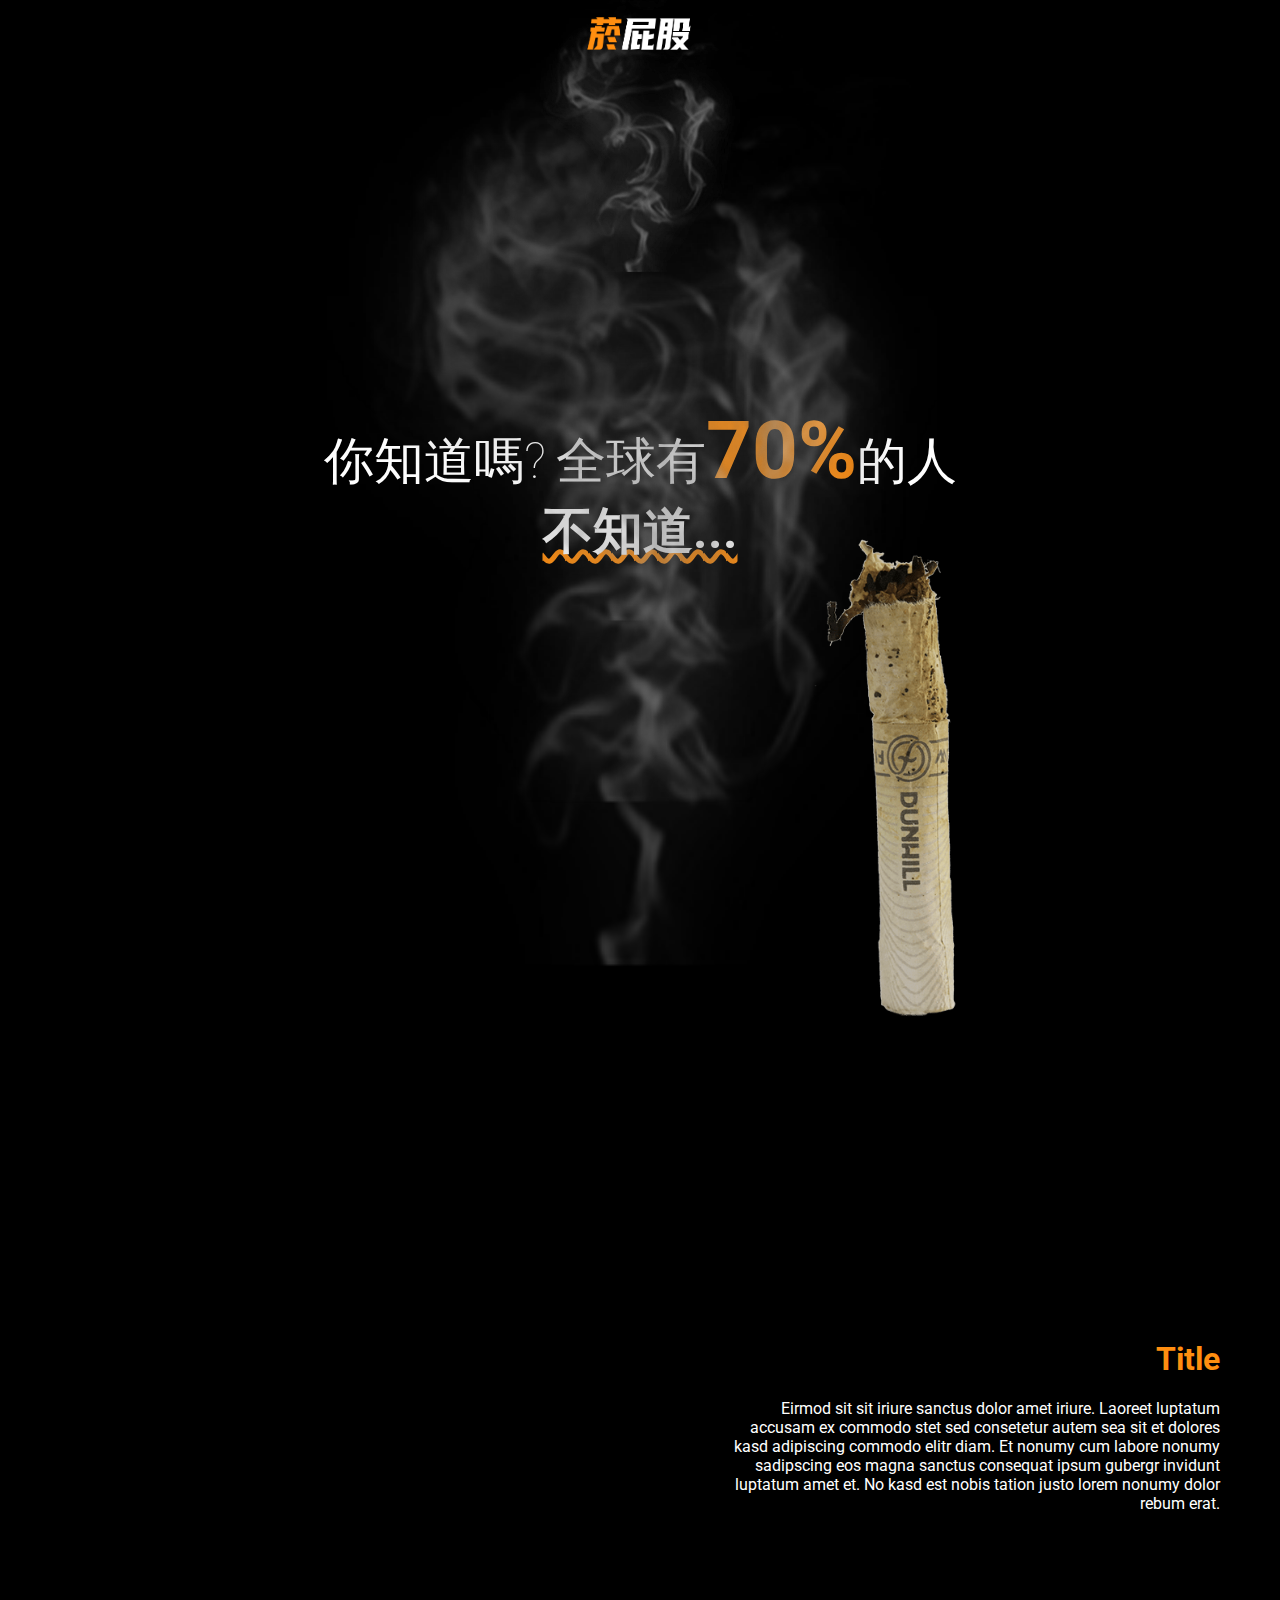
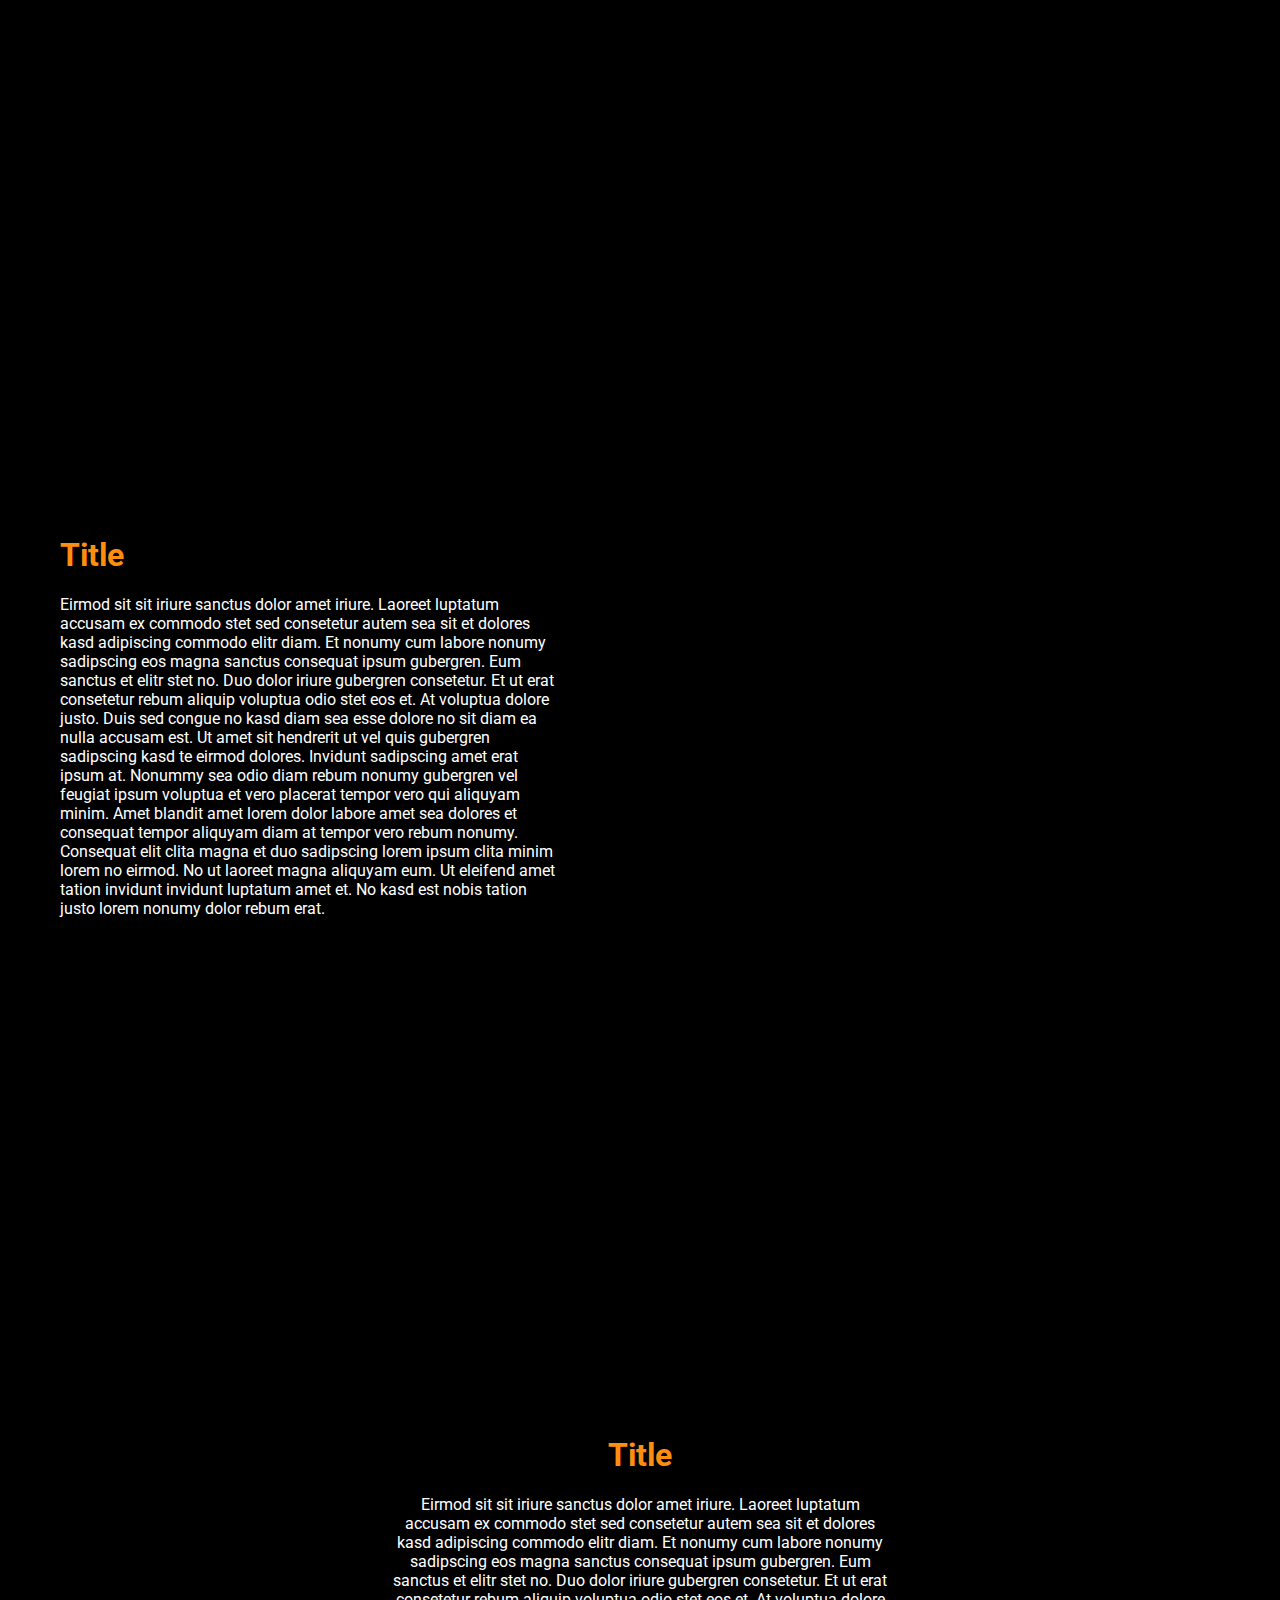
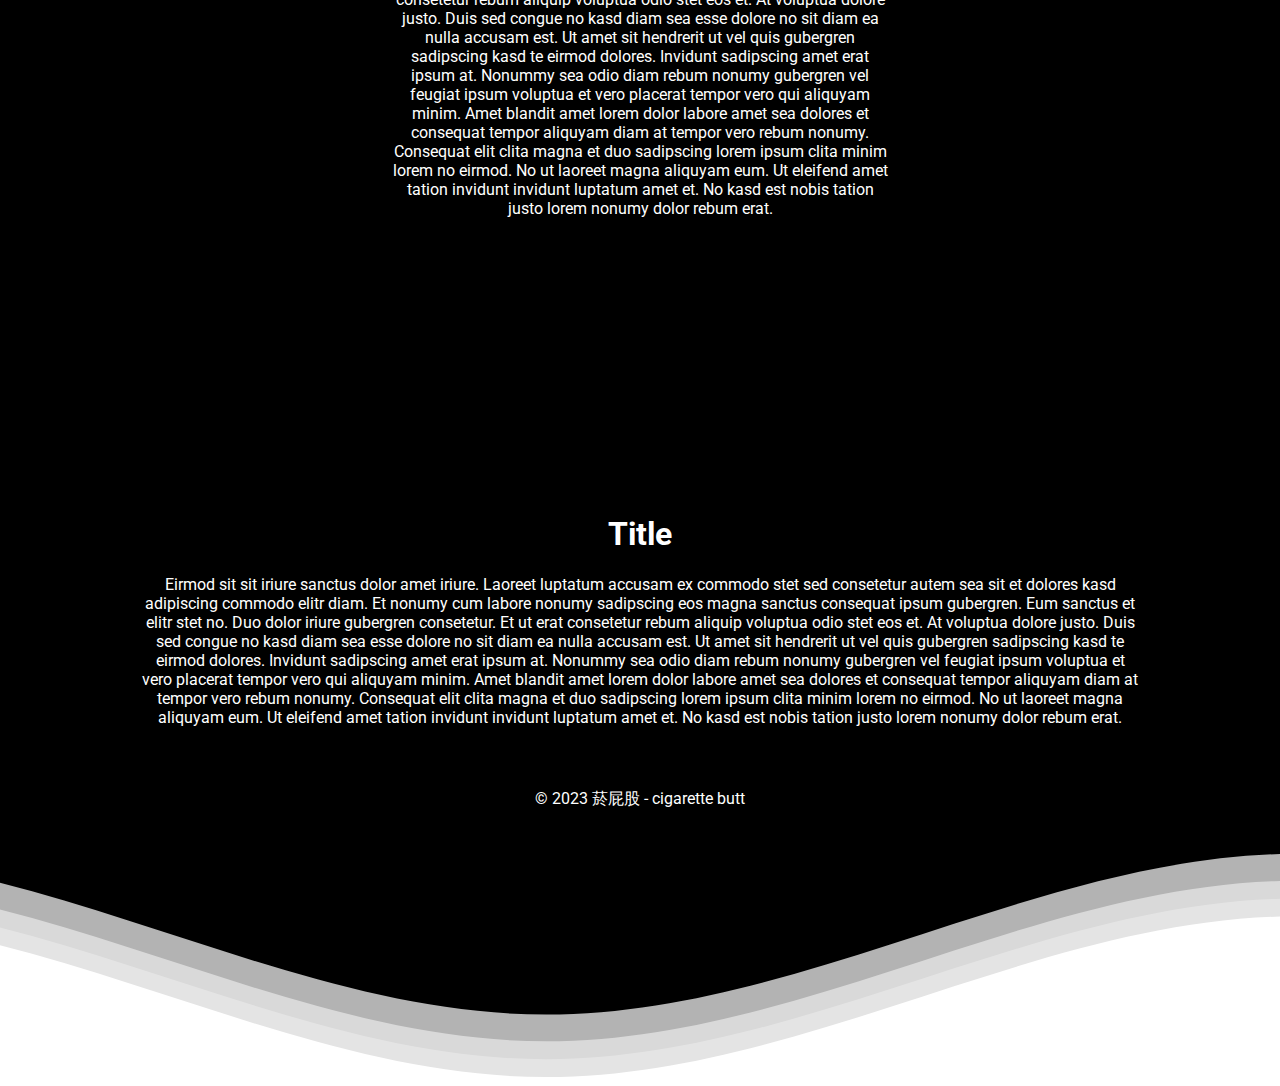
<file: index.html>
<!DOCTYPE html>
<html lang="en">

<head>
	<meta charset="UTF-8" />
	<meta http-equiv="X-UA-Compatible" content="IE=edge" />
	<meta name="viewport" content="width=device-width, initial-scale=1.0" />
	<title>菸屁股 - cigarette butt</title>
	<link rel="icon" type="image/x-icon" href="/icon.ico" />
	<link rel="stylesheet" href="/style.css" />
	<meta property="og:image" content="./og.png">
	<!-- <script src="./script.js"></script> -->
	<meta name="description" content="">
	<meta name="keywords" content="菸蒂, ">
	<meta name="author" content="Ian Chen">
</head>

<body>
	<header>
		<nav>
			<a href="/">
				<img src="./logo.png" id="logo" alt="logo" height="70px" width="auto" />
			</a>
		</nav>
	</header>
	<section class="content-section">
		<main class="home-area">
			<div class="title-img-area">
				<div class="cup-wrap">
					<div class="smoke-wrap">
						<img class="smoke" src="./smoke.png" alt="smoke" />
					</div>
					<div class="smoke-wrap">
						<img class="smoke2" src="./smoke.png" alt="smoke" />
					</div>
					<div class="smoke-wrap">
						<img class="smoke3" src="./smoke.png" alt="smoke" />
					</div>
					<div class="smoke-wrap">
						<img class="smoke5" src="./smoke.png" alt="smoke" />
					</div>
					<div class="smoke-wrap">
						<img class="smoke4" src="./smoke.png" alt="smoke" />
					</div>
				</div>
				<h1 class="title">
					你知道嗎?&thinsp;全球有<span id="num">70%</span>的人<span class="people">不知道...</span>
				</h1>

				<div class="homeimg"></div>
			</div>
		</main>
		<main clsas="post-area">
			<div class="container container-1">
				<div class="post-1">
					<h1>Title</h1>
					<p>
						Eirmod sit sit iriure sanctus dolor amet iriure. Laoreet luptatum accusam ex commodo stet
						sed consetetur autem sea sit et dolores kasd adipiscing commodo elitr diam. Et nonumy cum
						labore nonumy sadipscing eos magna sanctus consequat ipsum gubergr
						invidunt luptatum amet et. No kasd est nobis tation justo lorem nonumy dolor rebum erat.
					</p>
				</div>
			</div>
			<div class="container container-2">
				<div class="post-2">
					<h1>Title</h1>
					<p>
						Eirmod sit sit iriure sanctus dolor amet iriure. Laoreet luptatum accusam ex commodo stet
						sed consetetur autem sea sit et dolores kasd adipiscing commodo elitr diam. Et nonumy cum
						labore nonumy sadipscing eos magna sanctus consequat ipsum gubergren. Eum sanctus et elitr
						stet no. Duo dolor iriure gubergren consetetur. Et ut erat consetetur rebum aliquip voluptua
						odio stet eos et. At voluptua dolore justo. Duis sed congue no kasd diam sea esse dolore no
						sit diam ea nulla accusam est. Ut amet sit hendrerit ut vel quis gubergren sadipscing kasd
						te eirmod dolores. Invidunt sadipscing amet erat ipsum at. Nonummy sea odio diam rebum
						nonumy gubergren vel feugiat ipsum voluptua et vero placerat tempor vero qui aliquyam minim.
						Amet blandit amet lorem dolor labore amet sea dolores et consequat tempor aliquyam diam at
						tempor vero rebum nonumy. Consequat elit clita magna et duo sadipscing lorem ipsum clita
						minim lorem no eirmod. No ut laoreet magna aliquyam eum. Ut eleifend amet tation invidunt
						invidunt luptatum amet et. No kasd est nobis tation justo lorem nonumy dolor rebum erat.
					</p>
				</div>
			</div>
			<div class="container container-3">
				<div class="post-3">
					<h1>Title</h1>
					<p>
						Eirmod sit sit iriure sanctus dolor amet iriure. Laoreet luptatum accusam ex commodo stet
						sed consetetur autem sea sit et dolores kasd adipiscing commodo elitr diam. Et nonumy cum
						labore nonumy sadipscing eos magna sanctus consequat ipsum gubergren. Eum sanctus et elitr
						stet no. Duo dolor iriure gubergren consetetur. Et ut erat consetetur rebum aliquip voluptua
						odio stet eos et. At voluptua dolore justo. Duis sed congue no kasd diam sea esse dolore no
						sit diam ea nulla accusam est. Ut amet sit hendrerit ut vel quis gubergren sadipscing kasd
						te eirmod dolores. Invidunt sadipscing amet erat ipsum at. Nonummy sea odio diam rebum
						nonumy gubergren vel feugiat ipsum voluptua et vero placerat tempor vero qui aliquyam minim.
						Amet blandit amet lorem dolor labore amet sea dolores et consequat tempor aliquyam diam at
						tempor vero rebum nonumy. Consequat elit clita magna et duo sadipscing lorem ipsum clita
						minim lorem no eirmod. No ut laoreet magna aliquyam eum. Ut eleifend amet tation invidunt
						invidunt luptatum amet et. No kasd est nobis tation justo lorem nonumy dolor rebum erat.
					</p>
				</div>
			</div>
		</main>
	</section>
	<div class="final-post">
		<h1>Title</h1>
		<p>
			Eirmod sit sit iriure sanctus dolor amet iriure. Laoreet luptatum accusam ex commodo stet sed consetetur
			autem sea sit et dolores kasd adipiscing commodo elitr diam. Et nonumy cum labore nonumy sadipscing eos
			magna sanctus consequat ipsum gubergren. Eum sanctus et elitr stet no. Duo dolor iriure gubergren
			consetetur. Et ut erat consetetur rebum aliquip voluptua odio stet eos et. At voluptua dolore justo.
			Duis sed congue no kasd diam sea esse dolore no sit diam ea nulla accusam est. Ut amet sit hendrerit ut
			vel quis gubergren sadipscing kasd te eirmod dolores. Invidunt sadipscing amet erat ipsum at. Nonummy
			sea odio diam rebum nonumy gubergren vel feugiat ipsum voluptua et vero placerat tempor vero qui
			aliquyam minim. Amet blandit amet lorem dolor labore amet sea dolores et consequat tempor aliquyam diam
			at tempor vero rebum nonumy. Consequat elit clita magna et duo sadipscing lorem ipsum clita minim lorem
			no eirmod. No ut laoreet magna aliquyam eum. Ut eleifend amet tation invidunt invidunt luptatum amet et.
			No kasd est nobis tation justo lorem nonumy dolor rebum erat.
		</p>
	</div>
	<footer>
		<p>&copy;&nbsp;2023 菸屁股 - cigarette butt</p>
	</footer>
	<div class='footer-waves'>
		<svg class="fish" id="fish">
			<path id="fish2"
				d="m 172.04828,20.913839 c 0.0489,-0.444179 -0.2178,-0.896934 -1.01784,-1.415715 -0.72801,-0.475049 -1.4826,-0.932948 -2.2149,-1.401138 -1.6035,-1.028129 -3.29018,-1.969653 -4.89798,-3.079244 -4.67074,-3.24131 -10.22127,-4.404923 -15.76322,-5.1509392 -2.27235,-0.286401 -4.81223,-0.168925 -6.72186,-1.574351 -1.48174,-1.081294 -4.04993,-4.828523 -6.86506,-6.456038 -0.4862,-0.290688 -2.77227,-1.44486897 -2.77227,-1.44486897 0,0 1.30939,3.55000597 1.60951,4.26429497 0.69542,1.644664 -0.38158,3.063809 -0.83262,4.642447 -0.29069,1.0418502 2.13772,0.8129002 2.26463,1.7827212 0.18179,1.432007 -4.15197,1.936211 -6.59152,2.417263 -3.65634,0.715146 -7.91635,2.082841 -11.56925,0.884071 -4.3046,-1.38313 -7.37269,-4.129669 -10.46566,-7.2354952 1.43801,6.7252892 5.4382,10.6028562 5.6157,11.4226162 0.18607,0.905509 -0.45961,1.091584 -1.04099,1.682394 -1.28967,1.265655 -6.91566,7.731125 -6.93366,9.781383 1.61379,-0.247815 3.56115,-1.660957 4.9803,-2.485862 1.58035,-0.905509 7.60593,-5.373029 9.29347,-6.065023 0.38587,-0.160351 5.0549,-1.531476 5.09434,-0.932949 0.0695,0.932949 -0.30784,1.137031 -0.18436,1.527189 0.22638,0.746016 1.44144,1.465449 2.02282,1.985088 1.50918,1.292237 3.21044,2.42841 4.27373,4.156252 1.49203,2.401827 1.55805,4.999163 1.98251,7.677102 0.99469,-0.111473 2.0091,-2.17545 2.55961,-2.992638 0.51278,-0.772598 2.38639,-4.07136 3.09725,-4.275442 0.67227,-0.204082 2.75511,0.958673 3.50284,1.180763 2.85973,0.848057 5.644,1.353976 8.56032,1.353976 3.50799,0.0094 12.726,0.258104 19.55505,-4.800226 0.75545,-0.567658 2.55703,-2.731104 2.55703,-2.731104 0,0 -0.37644,-0.577091 -1.04785,-0.790605 0.89779,-0.584808 1.8659,-1.211633 1.94993,-1.925922 z"
				style="fill:#ff8e10;fill-opacity:1" inkscape:connector-curvature="0"
				sodipodi:nodetypes="cccccccccccccccccccccccccccccccc" />
			<path sodipodi:nodetypes="cccccccccccccccccccccccccccccccc" inkscape:connector-curvature="0"
				style="fill:#ff8e10;fill-opacity:1"
				d="m 234.99441,42.953992 c 0.0489,-0.44418 -0.2178,-0.896934 -1.01784,-1.415715 -0.72801,-0.47505 -1.4826,-0.932949 -2.2149,-1.401138 -1.6035,-1.02813 -3.29018,-1.969653 -4.89798,-3.079245 -4.67074,-3.24131 -10.22127,-4.404923 -15.76322,-5.150939 -2.27235,-0.286401 -4.81223,-0.168925 -6.72186,-1.574351 -1.48174,-1.081294 -4.04993,-4.828523 -6.86506,-6.456038 -0.4862,-0.290688 -2.77227,-1.444869 -2.77227,-1.444869 0,0 1.30939,3.550006 1.60951,4.264295 0.69542,1.644664 -0.38158,3.063809 -0.83262,4.642447 -0.29069,1.04185 2.13772,0.8129 2.26463,1.782721 0.18179,1.432007 -4.15197,1.936211 -6.59152,2.417263 -3.65634,0.715146 -7.91635,2.082842 -11.56925,0.884072 -4.3046,-1.383131 -7.37269,-4.12967 -10.46566,-7.235496 1.43801,6.725289 5.4382,10.602857 5.6157,11.422617 0.18607,0.905508 -0.45961,1.091583 -1.04099,1.682394 -1.28967,1.265654 -6.91566,7.731125 -6.93366,9.781382 1.61379,-0.247815 3.56115,-1.660957 4.9803,-2.485862 1.58035,-0.905509 7.60593,-5.373029 9.29347,-6.065023 0.38587,-0.160351 5.0549,-1.531476 5.09434,-0.932948 0.0695,0.932948 -0.30784,1.137031 -0.18436,1.527188 0.22638,0.746016 1.44144,1.46545 2.02282,1.985088 1.50918,1.292237 3.21044,2.42841 4.27373,4.156252 1.49203,2.401827 1.55805,4.999163 1.98251,7.677102 0.99469,-0.111473 2.0091,-2.17545 2.55961,-2.992638 0.51278,-0.772598 2.38639,-4.071359 3.09725,-4.275442 0.67227,-0.204082 2.75511,0.958673 3.50284,1.180763 2.85973,0.848057 5.644,1.353976 8.56032,1.353976 3.50799,0.0094 12.726,0.258104 19.55505,-4.800226 0.75545,-0.567658 2.55703,-2.731104 2.55703,-2.731104 0,0 -0.37644,-0.57709 -1.04785,-0.790605 0.89779,-0.584808 1.8659,-1.211633 1.94993,-1.925921 z"
				id="fish3" />
			<path id="fish6"
				d="m 200.07076,80.737109 c 0.0489,-0.44418 -0.2178,-0.896934 -1.01784,-1.415715 -0.72801,-0.47505 -1.4826,-0.932949 -2.2149,-1.401138 -1.6035,-1.02813 -3.29018,-1.969653 -4.89798,-3.079245 -4.67074,-3.24131 -10.22127,-4.404923 -15.76322,-5.150939 -2.27235,-0.286401 -4.81223,-0.168925 -6.72186,-1.574351 -1.48174,-1.081294 -4.04993,-4.828523 -6.86506,-6.456038 -0.4862,-0.290688 -2.77227,-1.444869 -2.77227,-1.444869 0,0 1.30939,3.550006 1.60951,4.264295 0.69542,1.644664 -0.38158,3.063809 -0.83262,4.642447 -0.29069,1.04185 2.13772,0.8129 2.26463,1.782721 0.18179,1.432007 -4.15197,1.936211 -6.59152,2.417263 -3.65634,0.715146 -7.91635,2.082842 -11.56925,0.884072 -4.3046,-1.383131 -7.37269,-4.12967 -10.46566,-7.235496 1.43801,6.725289 5.4382,10.602857 5.6157,11.422617 0.18607,0.905508 -0.45961,1.091583 -1.04099,1.682394 -1.28967,1.265654 -6.91566,7.731125 -6.93366,9.781382 1.61379,-0.247815 3.56115,-1.660957 4.9803,-2.485862 1.58035,-0.905509 7.60593,-5.373029 9.29347,-6.065023 0.38587,-0.160351 5.0549,-1.531476 5.09434,-0.932948 0.0695,0.932948 -0.30784,1.137031 -0.18436,1.527188 0.22638,0.746016 1.44144,1.46545 2.02282,1.985088 1.50918,1.292237 3.21044,2.42841 4.27373,4.156252 1.49203,2.401827 1.55805,4.999163 1.98251,7.677102 0.99469,-0.111473 2.0091,-2.17545 2.55961,-2.992638 0.51278,-0.772598 2.38639,-4.071359 3.09725,-4.275442 0.67227,-0.204082 2.75511,0.958673 3.50284,1.180763 2.85973,0.848057 5.644,1.353976 8.56032,1.353976 3.50799,0.0094 12.726,0.258104 19.55505,-4.800226 0.75545,-0.567658 2.55703,-2.731104 2.55703,-2.731104 0,0 -0.37644,-0.57709 -1.04785,-0.790605 0.89779,-0.584808 1.8659,-1.211633 1.94993,-1.925921 z"
				style="fill:#ff8e10;fill-opacity:1" inkscape:connector-curvature="0"
				sodipodi:nodetypes="cccccccccccccccccccccccccccccccc" />
			<path sodipodi:nodetypes="cccccccccccccccccccccccccccccccc" inkscape:connector-curvature="0"
				style="fill:#ff8e10;fill-opacity:1"
				d="m 77.275623,89.018799 c 0.0489,-0.44418 -0.2178,-0.896934 -1.01784,-1.415715 -0.72801,-0.47505 -1.4826,-0.932949 -2.2149,-1.401138 -1.6035,-1.02813 -3.29018,-1.969653 -4.89798,-3.079245 -4.67074,-3.24131 -10.22127,-4.404923 -15.76322,-5.150939 -2.272347,-0.286401 -4.812227,-0.168925 -6.721857,-1.574351 -1.48174,-1.081294 -4.04993,-4.828523 -6.86506,-6.456038 -0.4862,-0.290688 -2.77227,-1.444869 -2.77227,-1.444869 0,0 1.30939,3.550006 1.60951,4.264295 0.69542,1.644664 -0.38158,3.063809 -0.83262,4.642447 -0.29069,1.04185 2.13772,0.8129 2.26463,1.782721 0.18179,1.432007 -4.15197,1.936211 -6.59152,2.417263 -3.65634,0.715146 -7.91635,2.082842 -11.56925,0.884072 -4.3046,-1.383131 -7.37269,-4.12967 -10.46566,-7.235496 1.43801,6.725289 5.4382,10.602857 5.6157,11.422617 0.18607,0.905508 -0.45961,1.091583 -1.04099,1.682394 -1.28967,1.265654 -6.9156603,7.731122 -6.9336603,9.781382 1.6137903,-0.24782 3.5611503,-1.66096 4.9803003,-2.48586 1.58035,-0.90551 7.60593,-5.37303 9.29347,-6.065025 0.38587,-0.160351 5.0549,-1.531476 5.09434,-0.932948 0.0695,0.932948 -0.30784,1.137031 -0.18436,1.527183 0.22638,0.74602 1.44144,1.46546 2.02282,1.98509 1.50918,1.29224 3.21044,2.42841 4.27373,4.15625 1.49203,2.40183 1.55805,4.999171 1.98251,7.677111 0.99469,-0.11148 2.0091,-2.17545 2.55961,-2.99264 0.51278,-0.7726 2.38639,-4.071361 3.09725,-4.275441 0.67227,-0.20408 2.75511,0.95867 3.50284,1.18076 2.85973,0.84806 5.644,1.35398 8.560317,1.35398 3.50799,0.009 12.726,0.2581 19.55505,-4.80023 0.75545,-0.56766 2.55703,-2.7311 2.55703,-2.7311 0,0 -0.37644,-0.57709 -1.04785,-0.79061 0.89779,-0.58481 1.8659,-1.211632 1.94993,-1.92592 z"
				id="fish4" />
			<path id="fish5"
				d="m 127.65312,60.900973 c 0.0489,-0.44418 -0.2178,-0.896934 -1.01784,-1.415715 -0.72801,-0.47505 -1.4826,-0.932949 -2.2149,-1.401138 -1.6035,-1.02813 -3.29018,-1.969653 -4.89799,-3.079245 -4.67074,-3.24131 -10.22127,-4.404923 -15.76322,-5.150939 -2.27235,-0.286401 -4.812228,-0.168925 -6.721858,-1.574351 -1.48174,-1.081294 -4.04993,-4.828523 -6.86506,-6.456038 -0.4862,-0.290688 -2.77227,-1.444869 -2.77227,-1.444869 0,0 1.30939,3.550006 1.60951,4.264295 0.69542,1.644664 -0.38158,3.063809 -0.83262,4.642447 -0.29069,1.04185 2.13772,0.8129 2.26463,1.782721 0.18179,1.432007 -4.15197,1.936211 -6.59152,2.417263 -3.65634,0.715146 -7.91635,2.082842 -11.56925,0.884072 -4.3046,-1.383131 -7.37269,-4.12967 -10.46566,-7.235496 1.43801,6.725289 5.4382,10.602857 5.6157,11.422617 0.18607,0.905508 -0.45961,1.091583 -1.04099,1.682394 -1.28967,1.265654 -6.91566,7.731125 -6.93366,9.781382 1.61379,-0.247815 3.56115,-1.660957 4.9803,-2.485862 1.58035,-0.905509 7.60593,-5.373029 9.29347,-6.065023 0.38587,-0.160351 5.0549,-1.531476 5.09434,-0.932948 0.0695,0.932948 -0.30784,1.137031 -0.18436,1.527188 0.22638,0.746016 1.44144,1.46545 2.02282,1.985088 1.50918,1.292237 3.21044,2.42841 4.27373,4.156252 1.49203,2.401827 1.55805,4.999163 1.98251,7.677102 0.99469,-0.111473 2.0091,-2.17545 2.55961,-2.992638 0.51278,-0.772598 2.38639,-4.071359 3.09725,-4.275442 0.67227,-0.204082 2.75511,0.958673 3.50284,1.180763 2.85973,0.848057 5.643998,1.353976 8.560318,1.353976 3.50799,0.0094 12.726,0.258104 19.55506,-4.800226 0.75545,-0.567658 2.55703,-2.731104 2.55703,-2.731104 0,0 -0.37644,-0.57709 -1.04785,-0.790605 0.89779,-0.584808 1.8659,-1.211633 1.94993,-1.925921 z"
				style="fill:#ff8e10;fill-opacity:1" inkscape:connector-curvature="0"
				sodipodi:nodetypes="cccccccccccccccccccccccccccccccc" />
			<path
				d="m 68.19699,20.522295 c 0.0489,-0.44418 -0.2178,-0.896934 -1.01784,-1.415715 -0.72801,-0.47505 -1.4826,-0.932949 -2.2149,-1.401138 -1.6035,-1.02813 -3.29018,-1.969653 -4.89798,-3.079245 C 55.39553,11.384887 49.845,10.221274 44.30305,9.4752582 42.0307,9.1888572 39.49082,9.3063332 37.58119,7.900907 36.09945,6.819613 33.53126,3.072384 30.71613,1.444869 30.22993,1.154181 27.94386,0 27.94386,0 c 0,0 1.30939,3.550006 1.60951,4.264295 0.69542,1.644664 -0.38158,3.063809 -0.83262,4.642447 -0.29069,1.0418502 2.13772,0.8129002 2.26463,1.782721 0.18179,1.432007 -4.15197,1.936211 -6.59152,2.417263 -3.65634,0.715146 -7.91635,2.082842 -11.56925,0.884072 C 8.52001,12.607667 5.45192,9.8611282 2.35895,6.755302 3.79696,13.480591 7.79715,17.358159 7.97465,18.177919 8.16072,19.083427 7.51504,19.269502 6.93366,19.860313 5.64399,21.125967 0.018,27.591438 0,29.641695 1.61379,29.39388 3.56115,27.980738 4.9803,27.155833 c 1.58035,-0.905509 7.60593,-5.373029 9.29347,-6.065023 0.38587,-0.160351 5.0549,-1.531476 5.09434,-0.932948 0.0695,0.932948 -0.30784,1.137031 -0.18436,1.527188 0.22638,0.746016 1.44144,1.46545 2.02282,1.985088 1.50918,1.292237 3.21044,2.42841 4.27373,4.156252 1.49203,2.401827 1.55805,4.999163 1.98251,7.677102 0.99469,-0.111473 2.0091,-2.17545 2.55961,-2.992638 0.51278,-0.772598 2.38639,-4.071359 3.09725,-4.275442 0.67227,-0.204082 2.75511,0.958673 3.50284,1.180763 2.85973,0.848057 5.644,1.353976 8.56032,1.353976 3.50799,0.0094 12.726,0.258104 19.55505,-4.800226 0.75545,-0.567658 2.55703,-2.731104 2.55703,-2.731104 0,0 -0.37644,-0.57709 -1.04785,-0.790605 0.89779,-0.584808 1.8659,-1.211633 1.94993,-1.925921 z"
				id="fish1" style="fill:#ff8e10;fill-opacity:1" inkscape:connector-curvature="0" />
		</svg>
		<div class="waves">
			<svg class="waves" xmlns="http://www.w3.org/2000/svg" xmlns:xlink="http://www.w3.org/1999/xlink"
				viewBox="0 24 150 28" preserveAspectRatio="none" shape-rendering="auto">
				<defs>
					<path id="gentle-wave"
						d="M-160 44c30 0 58-18 88-18s 58 18 88 18 58-18 88-18 58 18 88 18 v44h-352z" />
				</defs>
				<g class="parallax">
					<use xlink:href="#gentle-wave" x="48" y="0" fill="rgba(255,255,255,0.7" />
					<use xlink:href="#gentle-wave" x="48" y="3" fill="rgba(255,255,255,0.5)" />
					<use xlink:href="#gentle-wave" x="48" y="5" fill="rgba(255,255,255,0.3)" />
					<use xlink:href="#gentle-wave" x="48" y="7" fill="#fff" />
				</g>
			</svg>

		</div>
	</div>
	<!-- <div class="cupimg"></div> -->
</body>
<script>
	// var i = 0
	// function imgscroll() {
	//     i = i + 1
	//     if (i) {
	//         // console.log('center -' + 680 * i + 'px')
	//         document.querySelector('.homeimg').style.backgroundPosition = 'center -' + i * 680 + 'px'
	//     } else {
	//         clearInterval(clock)
	//     }
	// }

	var c = 0
	var clock = setInterval(function () {
		c = c + 1
		if (c) {
			// console.log('center -' + 680 * i + 'px')
			document.querySelector('.homeimg').style.backgroundPosition = 'center -' + c * 550 + 'px'
		} else {
			clearInterval(clock)
		}
	}, 200)

	// var a = 0
	// var clock = setInterval(function () {
	//     a = a + 1
	//     if (a) {
	//         // console.log('center -' + 680 * a + 'px')
	//         document.querySelector('.cupimg').style.backgroundPosition = 'center -' + a * 850 + 'px'
	//     } else {
	//         clearInterval(clock)
	//     }
	// }, 200)

	window.addEventListener(
		'scroll',
		() => {
			document.body.style.setProperty(
				'--scroll',
				window.pageYOffset / (document.body.offsetHeight - window.innerHeight)
			)
		},
		false
	)

	window.addEventListener('scroll', function () {
		if (window.scrollY >= 100) {
			document.querySelector('.cup-wrap').style.display = 'none'
		}
		if (window.scrollY < window.innerHeight - 100) {
			document.querySelector('.cup-wrap').style.display = 'block'
		}
	})

	window.addEventListener('scroll', function () {
		//最後一頁scrollTop=body-window，50是預留空間
		var last = document.body.scrollHeight - window.innerHeight - 50
		if (window.scrollY >= last) {
			document.querySelector('.homeimg').style.display = 'none'
		}
		if (window.scrollY <= last) {
			document.querySelector('.homeimg').style.display = 'block'
		}
	})
	var bottom = document.body.scrollHeight - window.innerHeight - 130
	console.log(bottom)
	if (window.scrollY > bottom) {
		document.querySelector('.fish').style.display = 'block'
	}
	if (window.scrollY < bottom) {
		document.querySelector('.fish').style.display = 'none'
	}
	window.addEventListener('scroll', function () {
		//最後一頁scrollTop=body-window，50是預留空間
		var bottom = document.body.scrollHeight - window.innerHeight - 130
		console.log(bottom)
		if (window.scrollY > bottom) {
			document.querySelector('.fish').style.display = 'block'
		}
		if (window.scrollY < bottom) {
			document.querySelector('.fish').style.display = 'none'
		}
	})

</script>

</html>
</file>
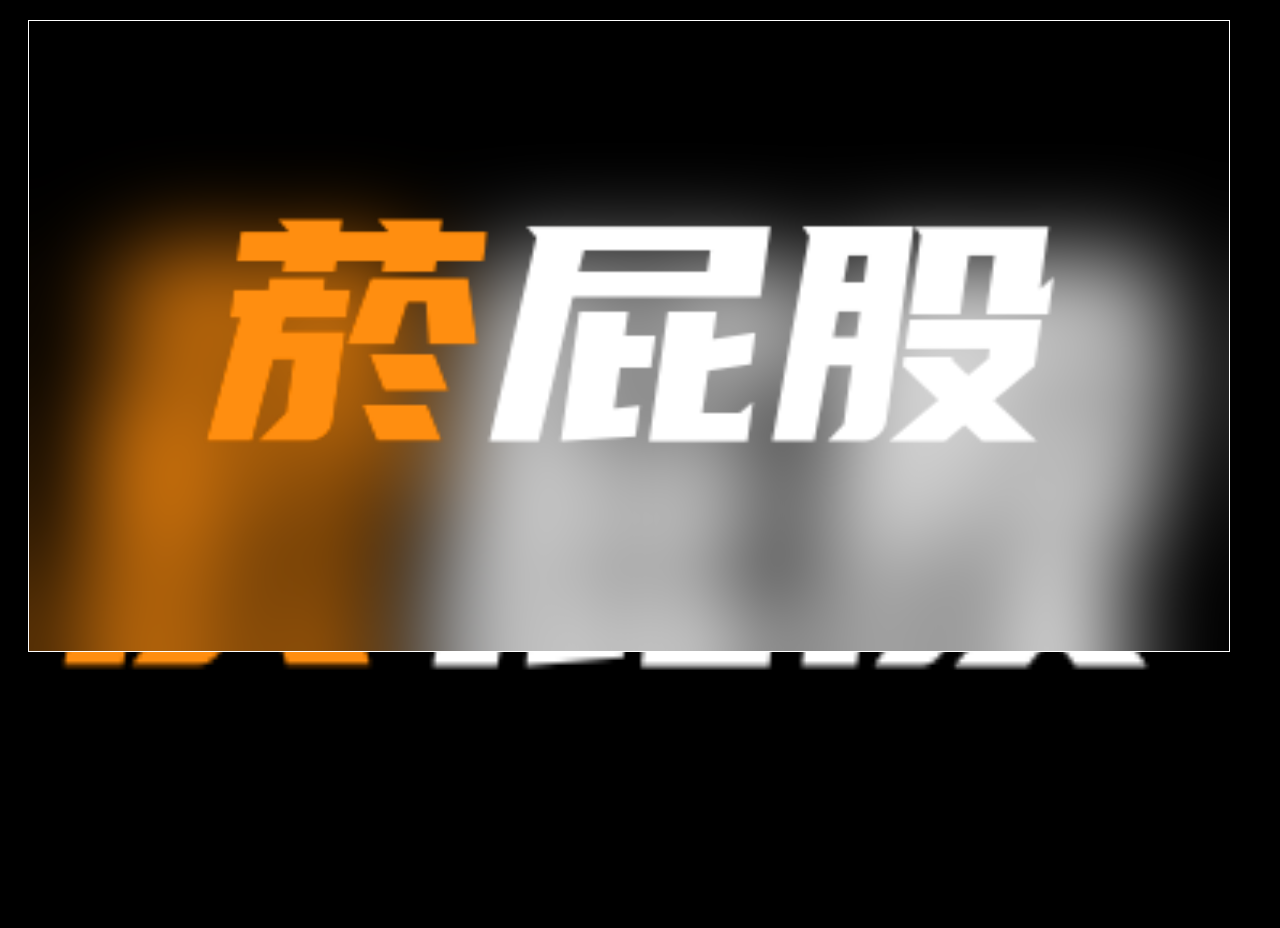
<file: og.html>
<!DOCTYPE html>
<html lang="en">

<head>
	<meta charset="UTF-8">
	<meta http-equiv="X-UA-Compatible" content="IE=edge">
	<meta name="viewport" content="width=device-width, initial-scale=1.0">
	<title>og | 菸屁股 - cigarette butt</title>
</head>

<body>
	<img src="./logo.png" class="under" alt="">
	<div class="box">
		<img src="./logo.png" class="top" alt="">
	</div>
</body>
<style>
	body {
		padding: 20px;
		background-color: #000;
	}

	.box {
		height: 630px;
		width: 1200px;
		backdrop-filter: blur(50px);
		position: absolute;
		top: 20px;
		z-index: 10;
		align-items: center;
		border: #fff solid 1px;
	}

	.top {
		height: 480px;
		width: 920px;
		position: absolute;
		margin-right: auto;
		margin-left: auto;
		top: 80px;
		left: 150px;
	}

	.under {
		height: 900px;
		width: 1200px;

		position: absolute;
		bottom: 170Spx;
	}
</style>

</html>
</file>
<file: style.css>
/* import area */
@import url('https://fonts.googleapis.com/css2?family=Noto+Sans+TC:wght@100;300;400;500;700&family=Roboto:ital,wght@0,300;0,400;0,500;0,700;0,900;1,300;1,400;1,500&display=swap');
/* css code start here... */
* {
    margin: none;
    padding: none;
    font-family: 'Noto Sans TC', sans-serif;
    font-family: 'Roboto', sans-serif;
}

body {
    background-color: #000;
    color: #fff;
    max-width: 100%;
    overflow-x: hidden;
    padding: 0px;
    margin: 0px;
    /* border: 1px solid #ff8e10; */
}
/* disable section and drag */
svg,img{
	user-select:none; /* standard syntax */
  -webkit-user-select:none; /* for Chrome、Safari */
  -moz-user-select:none; /* for Mozilla、Firefox */
}
.cup-wrap{
	user-select: none;
	-webkit-user-select:none;
	-moz-user-select: none;
}
*{
	-webkit-user-drag: none;
-khtml-user-drag: none;
-moz-user-drag: none;
-o-user-drag: none;
user-drag: none;
}
/* disble auto wide */
.content-section {
    max-width: 1200px !important;
    margin-left: auto;
    margin-right: auto;
}

@keyframes site {
    from {
        display: none;
    }

    to {
        display: block;
    }
}

nav{
	text-align: center;
/* height: 100px; */
	z-index:600;
	position: relative;
}

#logo {
    transition: 0.5s;
}

#logo:hover {
    height: 80px;
}

main {
    text-align: center;
    align-items: center;
    min-height: 100vh;
}

@keyframes in {
    from {
        margin-bottom: 30px;
        opacity: 0;
    }
}

.title {
    font-weight: lighter;
    font-size: 50px;
    animation: in 3s;
    text-shadow: black 0.1em 0.1em 0.4em
}

@media only screen and (max-width: 800px) {

    .title {
        /* margin-top: 60px; */
        font-weight: lighter;
        font-size: 30px;
        animation: in 3s;
    }

    @keyframes trm {
        0% {
            font-size: 30px;
            font-weight: lighter;

        }

        30% {
            font-size: 30px;
            font-weight: lighter;

        }

        100% {
            font-size: 60px;
        }
    }

    .title>#num {
        color: #ff8e10;
        font-size: 80px;
        animation: trm 2.5s;
        font-weight: bold;
    }


}

@keyframes tr {
    0% {
        font-size: 50px;
        margin-top: 30px;
        font-weight: lighter;

    }

    30% {
        font-size: 50px;
        font-weight: lighter;
    }

    100% {
        font-size: 80px;
    }
}

.title>#num {
    color: #ff8e10;
    font-size: 80px;
    animation: tr 2.5s;
    font-weight: bold;
}

.learnmore {
    text-align: center;
}

.slider {

    display: flex;
    min-height: 100vh;
    flex-direction: column;
    justify-content: center;
    align-items: center;
}

@keyframes opacity {
    0% {
        opacity: 0;
    }

    30% {
        opacity: 0;
    }
}

@keyframes wavedown {
    to {
        bottom: -100vh;
    }
}

@keyframes position {
    0% {
top: 50%;
left: 50%;
transform: translate(-50%, -50%);
		z-index: -10;
    }

    20% {
        left: 30%;
        transform: translate(-30%, 0);
        /* bottom: 100px; */

    }

    40% {
        left: 80%;
        transform: translate(-80%, 0);
              /* bottom: 100px; */
    }

    60% {
        left: 10%;
        transform: translate(-30%, 0);
        /* bottom: 0px; */

    }

    80% {
        left: 50%;
        transform: translate(-50%, 0);
        bottom: 130px;
        z-index: -10;
        bottom: 80px;

    }

    95% {
        left: 50%;
        transform: translate(-50%, 0);
        z-index: -10;
        bottom: 60px;
    }

    97% {
        left: 50%;
        transform: translate(-50%, 0);
        z-index: -10;
        bottom: 50px;
        animation-delay: 0.5s;
    }

    100% {
        left: 50%;
        transform: translate(-50%, 0);
        z-index: -10;
        bottom: -100vh;
        animation-delay: 0.5s;
    }



}

.homeimg {
    background-size: 100%;
    width: 550px;
    height: 500px;
    background-position: center 0px;
    background-image: url('./56.png');
    background-position: center 0px;
    margin-top: auto;
    margin-left: auto;
    animation: opacity 4s;
    position: fixed;
    animation: position 1s linear infinite;
    animation-play-state: paused;
    animation-delay: calc(var(--scroll) * -1s);
    z-index: 100;
    display: block;
}

.people {
    text-decoration: #ff8e10 wavy underline;
    font-weight: bold;
}

.container {
    margin: auto;
    width: auto;
    height: 100vh;
    display: flex;
    justify-content: center;
    align-items: center;
}

.container>div>h1 {
    font-weight: bold;
    color: #ff8e10;
}

.container-1 {
    justify-content: right;
    align-items: right;
}

.container-2 {
    justify-content: left;
    align-items: left;
}



.post-1 {
    text-align: right;
    max-width: 500px;
}

.post-2 {
    text-align: left;
    max-width: 500px;
}

.post-3 {
    text-align: center;
    max-width: 500px;
}

.final-post {
    text-align: center;
    max-width: 1000px;
    margin-left: auto;
    margin-right: auto;
    padding: 20px;
}
.post-1,.post-2,.post-3{padding: 20px;}
.cupimg {
    background-size: 100%;
    width: 850px;
    height: 850px;
    background-position: center 0px;
    background-image: url('./59.png');
    position: relative;
    left: 50%;
    transform: translate(-50%, 0);
    z-index: 300;
}

footer {
    text-align: center;
    padding: 10px;

}

.home-area {
    margin: auto;
    width: auto;
    height: 100vh;
    display: flex;
    justify-content: center;
    align-items: center;

}


.title {
    position: absolute;
    left: 50%;
    top: 50%;
    transform: translate(-50%, -50%);
}

/* waves andamation start here!!! */
/* ----------------------------------------------------------------------- */
.waves {
    margin: 0px;
}

.inner-header {
    height: 200vh !important;
    width: 100%;
    margin: 0;
    padding: 0;
}

.flex {
    /*Flexbox for containers*/
    display: flex;
    justify-content: center;
    align-items: center;
    text-align: center;
}

.waves {
    position: relative;
    width: 100%;
    height: 250px;
    margin-bottom: -10px;
    filter: grayscale(50%);
    /* filter: blur(0.2px); */
}

.content {
    position: relative;
    height: 20vh;
    text-align: center;
    background-color: white;
}

/* Animation */

.parallax>use {
    animation: move-forever 25s cubic-bezier(.55, .5, .45, .5) infinite;
}

.parallax>use:nth-child(1) {
    animation-delay: -2s;
    animation-duration: 7s;
}

.parallax>use:nth-child(2) {
    animation-delay: -3s;
    animation-duration: 10s;
}

.parallax>use:nth-child(3) {
    animation-delay: -4.4s;
    animation-duration: 13s;

}

.parallax>use:nth-child(4) {
    animation-delay: -5s;
    animation-duration: 20s;
}

@keyframes move-forever {
    0% {
        transform: translate3d(-90px, 0, 0);
    }

    100% {
        transform: translate3d(85px, 0, 0);
    }
}

/*Shrinking for mobile*/
@media (max-width: 768px) {
    .waves {
        height: 100px;
    }

    .content {
        height: 30vh;
    }

    h1 {
        font-size: 24px;
    }
}

/* scroll */
::-webkit-scrollbar {
    width: 10px;
}

::-webkit-scrollbar-track {
    background: #000;
}

::-webkit-scrollbar-thumb {
    background: #444;
    border-radius: 0px;
}

::-webkit-scrollbar-thumb:hover {
    background: #333;
}

/* smoke effect start here */

@keyframes smokeopacity{
	from {
		opacity: 0;
	}
	to {
		opacity: 1;
	}
}
img {
    max-width: 100%;
}

.smoke-wrap {
	transition: 1s;
	animation: smokeopacity 6s;
    position: absolute;
 top: 50%;
left: 50%;
transform: translate(-50%, -50%);
	z-index: 200;
bottom: -500px;
}

.smoke,
.smoke2,
.smoke3,
.smoke4,.smoke5{
    filter: blur(10kpx);
    transform-origin: 50% 50%;
}

.smoke {
    animation: smoke1 3s linear infinite;
    animation-delay: 5s;
}

.smoke2 {
    animation: smoke2 3s linear infinite;
    animation-delay: 1.5s;
}

.smoke3 {
    width: 500px;
    animation: smoke3 4s linear infinite;
    animation-delay: 2.5s;
}
.smoke4 {
    width: 800px;
    animation: smoke3 4s linear infinite;
    animation-delay: 1s;
}
.smoke5 {
    width: 700px;
	height: 1000px;
    animation: smoke3 7s linear infinite;
    animation-delay: 2.5s;
}

@keyframes smoke1 {
    0% {
        filter: blur(5px);
        transform: translateY(0px) scale(-1, 1);
        opacity: 0.5;
    }

    25% {
        filter: blur(1px);
        transform: translateY(-10px) scale(-1, 1.05);
        opacity: 1;
    }

    50% {
        filter: blur(10px);
        transform: translateY(-20px) scale(-1, 1.1);
        opacity: 1;
    }

    75% {
        filter: blur(1px);
        transform: translateY(-30px) scale(-1, 1.15);
        opacity: 0.6;
    }

    100% {
        filter: blur(5px);
        transform: translateY(0px) scale(-1, 1);
        opacity: 0.5;
    }
}

@keyframes smoke2 {
    0% {
        filter: blur(3px);
        transform: translateY(0px) scale(1);
        opacity: 1;
    }

    25% {
        filter: blur(3px);
        transform: translateY(-10px) scale(1.05);
        opacity: 0.5;
    }

    50% {
        filter: blur(2px);
        transform: translateY(-20px) scale(1.1);
        opacity: 1;
    }

    75% {
        filter: blur(5px);
        transform: translateY(-30px) scale(1.15);
        opacity: 0.5;
    }

    100% {
        filter: blur(3px);
        transform: translateY(0px) scale(1);
        opacity: 1;
    }
}

@keyframes smoke3 {
     0% {
        filter: blur(5px);
        transform: translateY(0px) scale(1);
        opacity: 1;
    }

    25% {
        filter: blur(8px);
        transform: translateY(-10px) scale(1.05);
        opacity: 0.5;
    }

    50% {
        filter: blur(10px);
        transform: translateY(-20px) scale(1.1);
        opacity: 1;
    }

    75% {
        filter: blur(10px);
        transform: translateY(-30px) scale(1.15);
        opacity: 0.5;
    }

    100% {
        filter: blur(5px);
        transform: translateY(0px) scale(1);
        opacity: 1;
    }
}

/* ------------------------------------------- */
/* .fish{
position: fixed;
    bottom: 0;
    width: 100%;
} */

svg#fish {
  bottom: 5px;
}
/* Fish Animation */
svg.fish{
  overflow:visible;
}

@-webkit-keyframes swim
{
	0% {margin-left: -235px}
	90% {margin-left: 100%;}
	100% {margin-left: 100%;}
}

@keyframes swim
{
	0% {margin-left: -235px}
	70% {margin-left: 100%;}
	100% {margin-left: 100%;}
}

.fish{
	transition:1s;
	margin-left: -235px;
	position: fixed;
    bottom: -60px!important;
	z-index:200;
	animation: swim 20s;
	-webkit-animation: swim 20s;
	animation-iteration-count: infinite;
	-webkit-animation-iteration-count: infinite;
	animation-timing-function: linear;
	-webkit-animation-timing-function: linear;
}

svg #fish1,
svg #fish2,
svg #fish3,
svg #fish4,
svg #fish5,
svg #fish6 {
  
    -moz-animation: bounce 2s infinite;
  -webkit-animation: bounce 2s infinite;
  animation: bounce 2s infinite;
}

/*  */

/**/
@-moz-keyframes bounce {
  0%, 50%, 100% {
    -moz-transform: translateY(0);
    transform: translateY(0);
  }
  25% {
    -moz-transform: translateY(-5px);
    transform: translateY(-5px);
  }
  75% {
    -moz-transform: translateY(-3px);
    transform: translateY(-3px);
  }
}
@-webkit-keyframes bounce {
  0%, 50%, 100% {
    -webkit-transform: translateY(0);
    transform: translateY(0);
  }
  25% {
    -webkit-transform: translateY(-5px);
    transform: translateY(-5px);
  }
  75% {
    -webkit-transform: translateY(-3px);
    transform: translateY(-3px);
  }
}
@keyframes bounce {
  0%, 50%, 100% {
    -moz-transform: translateY(0);
    -ms-transform: translateY(0);
    -webkit-transform: translateY(0);
    transform: translateY(0);
  }
  25% {
    -moz-transform: translateY(-5px);
    -ms-transform: translateY(-5px);
    -webkit-transform: translateY(-5px);
    transform: translateY(-5px);
  }
  75% {
    -moz-transform: translateY(-3px);
    -ms-transform: translateY(-3px);
    -webkit-transform: translateY(-3px);
    transform: translateY(-3px);
  }
}
</file>
